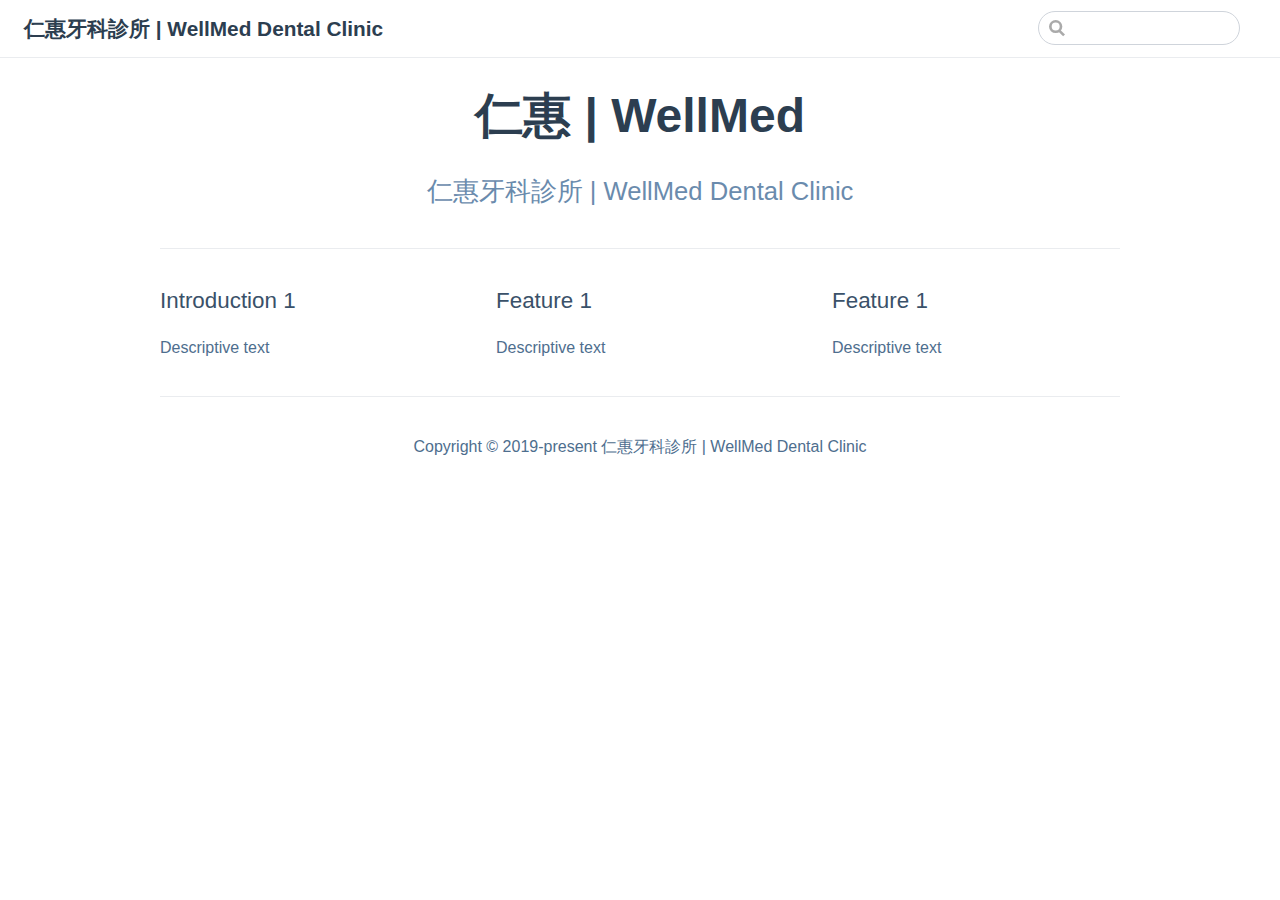
<file: index.html>
<!DOCTYPE html>
<html lang="en-US">
  <head>
    <meta charset="utf-8">
    <meta name="viewport" content="width=device-width,initial-scale=1">
    <title>仁惠牙科診所 | WellMed Dental Clinic</title>
    <meta name="generator" content="VuePress 1.4.1">
    
    <meta name="description" content="仁惠牙科診所 | WellMed Dental Clinic">
    <link rel="preload" href="/assets/css/0.styles.ab6715a8.css" as="style"><link rel="preload" href="/assets/js/app.40d5b0c8.js" as="script"><link rel="preload" href="/assets/js/2.83b3065e.js" as="script"><link rel="preload" href="/assets/js/5.880698b5.js" as="script"><link rel="prefetch" href="/assets/js/3.27bb579f.js"><link rel="prefetch" href="/assets/js/4.047b61ac.js"><link rel="prefetch" href="/assets/js/6.1189d8a4.js">
    <link rel="stylesheet" href="/assets/css/0.styles.ab6715a8.css">
  </head>
  <body>
    <div id="app" data-server-rendered="true"><div class="theme-container no-sidebar"><header class="navbar"><div class="sidebar-button"><svg xmlns="http://www.w3.org/2000/svg" aria-hidden="true" role="img" viewBox="0 0 448 512" class="icon"><path fill="currentColor" d="M436 124H12c-6.627 0-12-5.373-12-12V80c0-6.627 5.373-12 12-12h424c6.627 0 12 5.373 12 12v32c0 6.627-5.373 12-12 12zm0 160H12c-6.627 0-12-5.373-12-12v-32c0-6.627 5.373-12 12-12h424c6.627 0 12 5.373 12 12v32c0 6.627-5.373 12-12 12zm0 160H12c-6.627 0-12-5.373-12-12v-32c0-6.627 5.373-12 12-12h424c6.627 0 12 5.373 12 12v32c0 6.627-5.373 12-12 12z"></path></svg></div> <a href="/" class="home-link router-link-exact-active router-link-active"><!----> <span class="site-name">仁惠牙科診所 | WellMed Dental Clinic</span></a> <div class="links"><div class="search-box"><input aria-label="Search" autocomplete="off" spellcheck="false" value=""> <!----></div> <!----></div></header> <div class="sidebar-mask"></div> <aside class="sidebar"><!---->  <!----> </aside> <main aria-labelledby="main-title" class="home"><header class="hero"><!----> <h1 id="main-title">
      仁惠 | WellMed
    </h1> <p class="description">
      仁惠牙科診所 | WellMed Dental Clinic
    </p> <!----></header> <div class="features"><div class="feature"><h2>Introduction 1</h2> <p>Descriptive text</p></div><div class="feature"><h2>Feature 1</h2> <p>Descriptive text</p></div><div class="feature"><h2>Feature 1</h2> <p>Descriptive text</p></div></div> <div class="theme-default-content custom content__default"></div> <div class="footer">
    Copyright © 2019-present 仁惠牙科診所 | WellMed Dental Clinic
  </div></main></div><div class="global-ui"></div></div>
    <script src="/assets/js/app.40d5b0c8.js" defer></script><script src="/assets/js/2.83b3065e.js" defer></script><script src="/assets/js/5.880698b5.js" defer></script>
  </body>
</html>
</file>
<file: assets/css/0.styles.ab6715a8.css>
#nprogress{pointer-events:none}#nprogress .bar{background:#3eaf7c;position:fixed;z-index:1031;top:0;left:0;width:100%;height:2px}#nprogress .peg{display:block;position:absolute;right:0;width:100px;height:100%;box-shadow:0 0 10px #3eaf7c,0 0 5px #3eaf7c;opacity:1;transform:rotate(3deg) translateY(-4px)}#nprogress .spinner{display:block;position:fixed;z-index:1031;top:15px;right:15px}#nprogress .spinner-icon{width:18px;height:18px;box-sizing:border-box;border-color:#3eaf7c transparent transparent #3eaf7c;border-style:solid;border-width:2px;border-radius:50%;animation:nprogress-spinner .4s linear infinite}.nprogress-custom-parent{overflow:hidden;position:relative}.nprogress-custom-parent #nprogress .bar,.nprogress-custom-parent #nprogress .spinner{position:absolute}@keyframes nprogress-spinner{0%{transform:rotate(0deg)}to{transform:rotate(1turn)}}.icon.outbound{color:#aaa;display:inline-block;vertical-align:middle;position:relative;top:-1px}.home{padding:3.6rem 2rem 0;max-width:960px;margin:0 auto;display:block}.home .hero{text-align:center}.home .hero img{max-width:100%;max-height:280px;display:block;margin:3rem auto 1.5rem}.home .hero h1{font-size:3rem}.home .hero .action,.home .hero .description,.home .hero h1{margin:1.8rem auto}.home .hero .description{max-width:35rem;font-size:1.6rem;line-height:1.3;color:#6a8bad}.home .hero .action-button{display:inline-block;font-size:1.2rem;color:#fff;background-color:#3eaf7c;padding:.8rem 1.6rem;border-radius:4px;transition:background-color .1s ease;box-sizing:border-box;border-bottom:1px solid #389d70}.home .hero .action-button:hover{background-color:#4abf8a}.home .features{border-top:1px solid #eaecef;padding:1.2rem 0;margin-top:2.5rem;display:flex;flex-wrap:wrap;align-items:flex-start;align-content:stretch;justify-content:space-between}.home .feature{flex-grow:1;flex-basis:30%;max-width:30%}.home .feature h2{font-size:1.4rem;font-weight:500;border-bottom:none;padding-bottom:0;color:#3a5169}.home .feature p{color:#4e6e8e}.home .footer{padding:2.5rem;border-top:1px solid #eaecef;text-align:center;color:#4e6e8e}@media (max-width:719px){.home .features{flex-direction:column}.home .feature{max-width:100%;padding:0 2.5rem}}@media (max-width:419px){.home{padding-left:1.5rem;padding-right:1.5rem}.home .hero img{max-height:210px;margin:2rem auto 1.2rem}.home .hero h1{font-size:2rem}.home .hero .action,.home .hero .description,.home .hero h1{margin:1.2rem auto}.home .hero .description{font-size:1.2rem}.home .hero .action-button{font-size:1rem;padding:.6rem 1.2rem}.home .feature h2{font-size:1.25rem}}.search-box{display:inline-block;position:relative;margin-right:1rem}.search-box input{cursor:text;width:10rem;height:2rem;color:#4e6e8e;display:inline-block;border:1px solid #cfd4db;border-radius:2rem;font-size:.9rem;line-height:2rem;padding:0 .5rem 0 2rem;outline:none;transition:all .2s ease;background:#fff url(/assets/img/search.83621669.svg) .6rem .5rem no-repeat;background-size:1rem}.search-box input:focus{cursor:auto;border-color:#3eaf7c}.search-box .suggestions{background:#fff;width:20rem;position:absolute;top:2rem;border:1px solid #cfd4db;border-radius:6px;padding:.4rem;list-style-type:none}.search-box .suggestions.align-right{right:0}.search-box .suggestion{line-height:1.4;padding:.4rem .6rem;border-radius:4px;cursor:pointer}.search-box .suggestion a{white-space:normal;color:#5d82a6}.search-box .suggestion a .page-title{font-weight:600}.search-box .suggestion a .header{font-size:.9em;margin-left:.25em}.search-box .suggestion.focused{background-color:#f3f4f5}.search-box .suggestion.focused a{color:#3eaf7c}@media (max-width:959px){.search-box input{cursor:pointer;width:0;border-color:transparent;position:relative}.search-box input:focus{cursor:text;left:0;width:10rem}}@media (-ms-high-contrast:none){.search-box input{height:2rem}}@media (max-width:959px) and (min-width:719px){.search-box .suggestions{left:0}}@media (max-width:719px){.search-box{margin-right:0}.search-box input{left:1rem}.search-box .suggestions{right:0}}@media (max-width:419px){.search-box .suggestions{width:calc(100vw - 4rem)}.search-box input:focus{width:8rem}}.sidebar-button{cursor:pointer;display:none;width:1.25rem;height:1.25rem;position:absolute;padding:.6rem;top:.6rem;left:1rem}.sidebar-button .icon{display:block;width:1.25rem;height:1.25rem}@media (max-width:719px){.sidebar-button{display:block}}.dropdown-enter,.dropdown-leave-to{height:0!important}.dropdown-wrapper{cursor:pointer}.dropdown-wrapper .dropdown-title{display:block;font-size:.9rem;font-family:inherit;cursor:inherit;padding:inherit;line-height:1.4rem;background:transparent;border:none;font-weight:500;color:#2c3e50;pointer-events:none}.dropdown-wrapper .dropdown-title:hover{border-color:transparent}.dropdown-wrapper .dropdown-title .arrow{vertical-align:middle;margin-top:-1px;margin-left:.4rem}.dropdown-wrapper .nav-dropdown .dropdown-item{color:inherit;line-height:1.7rem}.dropdown-wrapper .nav-dropdown .dropdown-item h4{margin:.45rem 0 0;border-top:1px solid #eee;padding:.45rem 1.5rem 0 1.25rem}.dropdown-wrapper .nav-dropdown .dropdown-item .dropdown-subitem-wrapper{padding:0;list-style:none}.dropdown-wrapper .nav-dropdown .dropdown-item .dropdown-subitem-wrapper .dropdown-subitem{font-size:.9em}.dropdown-wrapper .nav-dropdown .dropdown-item a{display:block;line-height:1.7rem;position:relative;border-bottom:none;font-weight:400;margin-bottom:0;padding:0 1.5rem 0 1.25rem}.dropdown-wrapper .nav-dropdown .dropdown-item a.router-link-active,.dropdown-wrapper .nav-dropdown .dropdown-item a:hover{color:#3eaf7c}.dropdown-wrapper .nav-dropdown .dropdown-item a.router-link-active:after{content:"";width:0;height:0;border-left:5px solid #3eaf7c;border-top:3px solid transparent;border-bottom:3px solid transparent;position:absolute;top:calc(50% - 2px);left:9px}.dropdown-wrapper .nav-dropdown .dropdown-item:first-child h4{margin-top:0;padding-top:0;border-top:0}@media (max-width:719px){.dropdown-wrapper.open .dropdown-title{margin-bottom:.5rem}.dropdown-wrapper .dropdown-title{font-weight:600;font-size:inherit}.dropdown-wrapper .dropdown-title:hover{color:#3eaf7c}.dropdown-wrapper .nav-dropdown{transition:height .1s ease-out;overflow:hidden}.dropdown-wrapper .nav-dropdown .dropdown-item h4{border-top:0;margin-top:0;padding-top:0}.dropdown-wrapper .nav-dropdown .dropdown-item>a,.dropdown-wrapper .nav-dropdown .dropdown-item h4{font-size:15px;line-height:2rem}.dropdown-wrapper .nav-dropdown .dropdown-item .dropdown-subitem{font-size:14px;padding-left:1rem}}@media (min-width:719px){.dropdown-wrapper{height:1.8rem}.dropdown-wrapper.open .nav-dropdown,.dropdown-wrapper:hover .nav-dropdown{display:block!important}.dropdown-wrapper.open:blur{display:none}.dropdown-wrapper .dropdown-title .arrow{border-left:4px solid transparent;border-right:4px solid transparent;border-top:6px solid #ccc;border-bottom:0}.dropdown-wrapper .nav-dropdown{display:none;height:auto!important;box-sizing:border-box;max-height:calc(100vh - 2.7rem);overflow-y:auto;position:absolute;top:100%;right:0;background-color:#fff;padding:.6rem 0;border:1px solid;border-color:#ddd #ddd #ccc;text-align:left;border-radius:.25rem;white-space:nowrap;margin:0}}.nav-links{display:inline-block}.nav-links a{line-height:1.4rem;color:inherit}.nav-links a.router-link-active,.nav-links a:hover{color:#3eaf7c}.nav-links .nav-item{position:relative;display:inline-block;margin-left:1.5rem;line-height:2rem}.nav-links .nav-item:first-child{margin-left:0}.nav-links .repo-link{margin-left:1.5rem}@media (max-width:719px){.nav-links .nav-item,.nav-links .repo-link{margin-left:0}}@media (min-width:719px){.nav-links a.router-link-active,.nav-links a:hover{color:#2c3e50}.nav-item>a:not(.external).router-link-active,.nav-item>a:not(.external):hover{margin-bottom:-2px;border-bottom:2px solid #46bd87}}.navbar{padding:.7rem 1.5rem;line-height:2.2rem}.navbar a,.navbar img,.navbar span{display:inline-block}.navbar .logo{height:2.2rem;min-width:2.2rem;margin-right:.8rem;vertical-align:top}.navbar .site-name{font-size:1.3rem;font-weight:600;color:#2c3e50;position:relative}.navbar .links{padding-left:1.5rem;box-sizing:border-box;background-color:#fff;white-space:nowrap;font-size:.9rem;position:absolute;right:1.5rem;top:.7rem;display:flex}.navbar .links .search-box{flex:0 0 auto;vertical-align:top}@media (max-width:719px){.navbar{padding-left:4rem}.navbar .can-hide{display:none}.navbar .links{padding-left:1.5rem}.navbar .site-name{width:calc(100vw - 9.4rem);overflow:hidden;white-space:nowrap;text-overflow:ellipsis}}.page-edit{max-width:740px;margin:0 auto;padding:2rem 2.5rem}@media (max-width:959px){.page-edit{padding:2rem}}@media (max-width:419px){.page-edit{padding:1.5rem}}.page-edit{padding-top:1rem;padding-bottom:1rem;overflow:auto}.page-edit .edit-link{display:inline-block}.page-edit .edit-link a{color:#4e6e8e;margin-right:.25rem}.page-edit .last-updated{float:right;font-size:.9em}.page-edit .last-updated .prefix{font-weight:500;color:#4e6e8e}.page-edit .last-updated .time{font-weight:400;color:#aaa}@media (max-width:719px){.page-edit .edit-link{margin-bottom:.5rem}.page-edit .last-updated{font-size:.8em;float:none;text-align:left}}.page-nav{max-width:740px;margin:0 auto;padding:2rem 2.5rem}@media (max-width:959px){.page-nav{padding:2rem}}@media (max-width:419px){.page-nav{padding:1.5rem}}.page-nav{padding-top:1rem;padding-bottom:0}.page-nav .inner{min-height:2rem;margin-top:0;border-top:1px solid #eaecef;padding-top:1rem;overflow:auto}.page-nav .next{float:right}.page{padding-bottom:2rem;display:block}.sidebar-group .sidebar-group{padding-left:.5em}.sidebar-group:not(.collapsable) .sidebar-heading:not(.clickable){cursor:auto;color:inherit}.sidebar-group.is-sub-group{padding-left:0}.sidebar-group.is-sub-group>.sidebar-heading{font-size:.95em;line-height:1.4;font-weight:400;padding-left:2rem}.sidebar-group.is-sub-group>.sidebar-heading:not(.clickable){opacity:.5}.sidebar-group.is-sub-group>.sidebar-group-items{padding-left:1rem}.sidebar-group.is-sub-group>.sidebar-group-items>li>.sidebar-link{font-size:.95em;border-left:none}.sidebar-group.depth-2>.sidebar-heading{border-left:none}.sidebar-heading{color:#2c3e50;transition:color .15s ease;cursor:pointer;font-size:1.1em;font-weight:700;padding:.35rem 1.5rem .35rem 1.25rem;width:100%;box-sizing:border-box;margin:0;border-left:.25rem solid transparent}.sidebar-heading.open,.sidebar-heading:hover{color:inherit}.sidebar-heading .arrow{position:relative;top:-.12em;left:.5em}.sidebar-heading.clickable.active{font-weight:600;color:#3eaf7c;border-left-color:#3eaf7c}.sidebar-heading.clickable:hover{color:#3eaf7c}.sidebar-group-items{transition:height .1s ease-out;font-size:.95em;overflow:hidden}.sidebar .sidebar-sub-headers{padding-left:1rem;font-size:.95em}a.sidebar-link{font-size:1em;font-weight:400;display:inline-block;color:#2c3e50;border-left:.25rem solid transparent;padding:.35rem 1rem .35rem 1.25rem;line-height:1.4;width:100%;box-sizing:border-box}a.sidebar-link:hover{color:#3eaf7c}a.sidebar-link.active{font-weight:600;color:#3eaf7c;border-left-color:#3eaf7c}.sidebar-group a.sidebar-link{padding-left:2rem}.sidebar-sub-headers a.sidebar-link{padding-top:.25rem;padding-bottom:.25rem;border-left:none}.sidebar-sub-headers a.sidebar-link.active{font-weight:500}.sidebar ul{padding:0;margin:0;list-style-type:none}.sidebar a{display:inline-block}.sidebar .nav-links{display:none;border-bottom:1px solid #eaecef;padding:.5rem 0 .75rem}.sidebar .nav-links a{font-weight:600}.sidebar .nav-links .nav-item,.sidebar .nav-links .repo-link{display:block;line-height:1.25rem;font-size:1.1em;padding:.5rem 0 .5rem 1.5rem}.sidebar>.sidebar-links{padding:1.5rem 0}.sidebar>.sidebar-links>li>a.sidebar-link{font-size:1.1em;line-height:1.7;font-weight:700}.sidebar>.sidebar-links>li:not(:first-child){margin-top:.75rem}@media (max-width:719px){.sidebar .nav-links{display:block}.sidebar .nav-links .dropdown-wrapper .nav-dropdown .dropdown-item a.router-link-active:after{top:calc(1rem - 2px)}.sidebar>.sidebar-links{padding:1rem 0}}code[class*=language-],pre[class*=language-]{color:#ccc;background:none;font-family:Consolas,Monaco,Andale Mono,Ubuntu Mono,monospace;font-size:1em;text-align:left;white-space:pre;word-spacing:normal;word-break:normal;word-wrap:normal;line-height:1.5;-moz-tab-size:4;tab-size:4;-webkit-hyphens:none;-ms-hyphens:none;hyphens:none}pre[class*=language-]{padding:1em;margin:.5em 0;overflow:auto}:not(pre)>code[class*=language-],pre[class*=language-]{background:#2d2d2d}:not(pre)>code[class*=language-]{padding:.1em;border-radius:.3em;white-space:normal}.token.block-comment,.token.cdata,.token.comment,.token.doctype,.token.prolog{color:#999}.token.punctuation{color:#ccc}.token.attr-name,.token.deleted,.token.namespace,.token.tag{color:#e2777a}.token.function-name{color:#6196cc}.token.boolean,.token.function,.token.number{color:#f08d49}.token.class-name,.token.constant,.token.property,.token.symbol{color:#f8c555}.token.atrule,.token.builtin,.token.important,.token.keyword,.token.selector{color:#cc99cd}.token.attr-value,.token.char,.token.regex,.token.string,.token.variable{color:#7ec699}.token.entity,.token.operator,.token.url{color:#67cdcc}.token.bold,.token.important{font-weight:700}.token.italic{font-style:italic}.token.entity{cursor:help}.token.inserted{color:green}.theme-default-content code{color:#476582;padding:.25rem .5rem;margin:0;font-size:.85em;background-color:rgba(27,31,35,.05);border-radius:3px}.theme-default-content code .token.deleted{color:#ec5975}.theme-default-content code .token.inserted{color:#3eaf7c}.theme-default-content pre,.theme-default-content pre[class*=language-]{line-height:1.4;padding:1.25rem 1.5rem;margin:.85rem 0;background-color:#282c34;border-radius:6px;overflow:auto}.theme-default-content pre[class*=language-] code,.theme-default-content pre code{color:#fff;padding:0;background-color:transparent;border-radius:0}div[class*=language-]{position:relative;background-color:#282c34;border-radius:6px}div[class*=language-] .highlight-lines{-webkit-user-select:none;-ms-user-select:none;user-select:none;padding-top:1.3rem;position:absolute;top:0;left:0;width:100%;line-height:1.4}div[class*=language-] .highlight-lines .highlighted{background-color:rgba(0,0,0,.66)}div[class*=language-] pre,div[class*=language-] pre[class*=language-]{background:transparent;position:relative;z-index:1}div[class*=language-]:before{position:absolute;z-index:3;top:.8em;right:1em;font-size:.75rem;color:hsla(0,0%,100%,.4)}div[class*=language-]:not(.line-numbers-mode) .line-numbers-wrapper{display:none}div[class*=language-].line-numbers-mode .highlight-lines .highlighted{position:relative}div[class*=language-].line-numbers-mode .highlight-lines .highlighted:before{content:" ";position:absolute;z-index:3;left:0;top:0;display:block;width:3.5rem;height:100%;background-color:rgba(0,0,0,.66)}div[class*=language-].line-numbers-mode pre{padding-left:4.5rem;vertical-align:middle}div[class*=language-].line-numbers-mode .line-numbers-wrapper{position:absolute;top:0;width:3.5rem;text-align:center;color:hsla(0,0%,100%,.3);padding:1.25rem 0;line-height:1.4}div[class*=language-].line-numbers-mode .line-numbers-wrapper br{-webkit-user-select:none;-ms-user-select:none;user-select:none}div[class*=language-].line-numbers-mode .line-numbers-wrapper .line-number{position:relative;z-index:4;-webkit-user-select:none;-ms-user-select:none;user-select:none;font-size:.85em}div[class*=language-].line-numbers-mode:after{content:"";position:absolute;z-index:2;top:0;left:0;width:3.5rem;height:100%;border-radius:6px 0 0 6px;border-right:1px solid rgba(0,0,0,.66);background-color:#282c34}div[class~=language-js]:before{content:"js"}div[class~=language-ts]:before{content:"ts"}div[class~=language-html]:before{content:"html"}div[class~=language-md]:before{content:"md"}div[class~=language-vue]:before{content:"vue"}div[class~=language-css]:before{content:"css"}div[class~=language-sass]:before{content:"sass"}div[class~=language-scss]:before{content:"scss"}div[class~=language-less]:before{content:"less"}div[class~=language-stylus]:before{content:"stylus"}div[class~=language-go]:before{content:"go"}div[class~=language-java]:before{content:"java"}div[class~=language-c]:before{content:"c"}div[class~=language-sh]:before{content:"sh"}div[class~=language-yaml]:before{content:"yaml"}div[class~=language-py]:before{content:"py"}div[class~=language-docker]:before{content:"docker"}div[class~=language-dockerfile]:before{content:"dockerfile"}div[class~=language-makefile]:before{content:"makefile"}div[class~=language-javascript]:before{content:"js"}div[class~=language-typescript]:before{content:"ts"}div[class~=language-markup]:before{content:"html"}div[class~=language-markdown]:before{content:"md"}div[class~=language-json]:before{content:"json"}div[class~=language-ruby]:before{content:"rb"}div[class~=language-python]:before{content:"py"}div[class~=language-bash]:before{content:"sh"}div[class~=language-php]:before{content:"php"}.custom-block .custom-block-title{font-weight:600;margin-bottom:-.4rem}.custom-block.danger,.custom-block.tip,.custom-block.warning{padding:.1rem 1.5rem;border-left-width:.5rem;border-left-style:solid;margin:1rem 0}.custom-block.tip{background-color:#f3f5f7;border-color:#42b983}.custom-block.warning{background-color:rgba(255,229,100,.3);border-color:#e7c000;color:#6b5900}.custom-block.warning .custom-block-title{color:#b29400}.custom-block.warning a{color:#2c3e50}.custom-block.danger{background-color:#ffe6e6;border-color:#c00;color:#4d0000}.custom-block.danger .custom-block-title{color:#900}.custom-block.danger a{color:#2c3e50}.custom-block.details{display:block;position:relative;border-radius:2px;margin:1.6em 0;padding:1.6em;background-color:#eee}.custom-block.details h4{margin-top:0}.custom-block.details figure:last-child,.custom-block.details p:last-child{margin-bottom:0;padding-bottom:0}.custom-block.details summary{outline:none;cursor:pointer}.arrow{display:inline-block;width:0;height:0}.arrow.up{border-bottom:6px solid #ccc}.arrow.down,.arrow.up{border-left:4px solid transparent;border-right:4px solid transparent}.arrow.down{border-top:6px solid #ccc}.arrow.right{border-left:6px solid #ccc}.arrow.left,.arrow.right{border-top:4px solid transparent;border-bottom:4px solid transparent}.arrow.left{border-right:6px solid #ccc}.theme-default-content:not(.custom){max-width:740px;margin:0 auto;padding:2rem 2.5rem}@media (max-width:959px){.theme-default-content:not(.custom){padding:2rem}}@media (max-width:419px){.theme-default-content:not(.custom){padding:1.5rem}}.table-of-contents .badge{vertical-align:middle}body,html{padding:0;margin:0;background-color:#fff}body{font-family:-apple-system,BlinkMacSystemFont,Segoe UI,Roboto,Oxygen,Ubuntu,Cantarell,Fira Sans,Droid Sans,Helvetica Neue,sans-serif;-webkit-font-smoothing:antialiased;-moz-osx-font-smoothing:grayscale;font-size:16px;color:#2c3e50}.page{padding-left:20rem}.navbar{z-index:20;right:0;height:3.6rem;background-color:#fff;box-sizing:border-box;border-bottom:1px solid #eaecef}.navbar,.sidebar-mask{position:fixed;top:0;left:0}.sidebar-mask{z-index:9;width:100vw;height:100vh;display:none}.sidebar{font-size:16px;background-color:#fff;width:20rem;position:fixed;z-index:10;margin:0;top:3.6rem;left:0;bottom:0;box-sizing:border-box;border-right:1px solid #eaecef;overflow-y:auto}.theme-default-content:not(.custom)>:first-child{margin-top:3.6rem}.theme-default-content:not(.custom) a:hover{text-decoration:underline}.theme-default-content:not(.custom) p.demo{padding:1rem 1.5rem;border:1px solid #ddd;border-radius:4px}.theme-default-content:not(.custom) img{max-width:100%}.theme-default-content.custom{padding:0;margin:0}.theme-default-content.custom img{max-width:100%}a{font-weight:500;text-decoration:none}a,p a code{color:#3eaf7c}p a code{font-weight:400}kbd{background:#eee;border:.15rem solid #ddd;border-bottom:.25rem solid #ddd;border-radius:.15rem;padding:0 .15em}blockquote{font-size:1rem;color:#999;border-left:.2rem solid #dfe2e5;margin:1rem 0;padding:.25rem 0 .25rem 1rem}blockquote>p{margin:0}ol,ul{padding-left:1.2em}strong{font-weight:600}h1,h2,h3,h4,h5,h6{font-weight:600;line-height:1.25}.theme-default-content:not(.custom)>h1,.theme-default-content:not(.custom)>h2,.theme-default-content:not(.custom)>h3,.theme-default-content:not(.custom)>h4,.theme-default-content:not(.custom)>h5,.theme-default-content:not(.custom)>h6{margin-top:-3.1rem;padding-top:4.6rem;margin-bottom:0}.theme-default-content:not(.custom)>h1:first-child,.theme-default-content:not(.custom)>h2:first-child,.theme-default-content:not(.custom)>h3:first-child,.theme-default-content:not(.custom)>h4:first-child,.theme-default-content:not(.custom)>h5:first-child,.theme-default-content:not(.custom)>h6:first-child{margin-top:-1.5rem;margin-bottom:1rem}.theme-default-content:not(.custom)>h1:first-child+.custom-block,.theme-default-content:not(.custom)>h1:first-child+p,.theme-default-content:not(.custom)>h1:first-child+pre,.theme-default-content:not(.custom)>h2:first-child+.custom-block,.theme-default-content:not(.custom)>h2:first-child+p,.theme-default-content:not(.custom)>h2:first-child+pre,.theme-default-content:not(.custom)>h3:first-child+.custom-block,.theme-default-content:not(.custom)>h3:first-child+p,.theme-default-content:not(.custom)>h3:first-child+pre,.theme-default-content:not(.custom)>h4:first-child+.custom-block,.theme-default-content:not(.custom)>h4:first-child+p,.theme-default-content:not(.custom)>h4:first-child+pre,.theme-default-content:not(.custom)>h5:first-child+.custom-block,.theme-default-content:not(.custom)>h5:first-child+p,.theme-default-content:not(.custom)>h5:first-child+pre,.theme-default-content:not(.custom)>h6:first-child+.custom-block,.theme-default-content:not(.custom)>h6:first-child+p,.theme-default-content:not(.custom)>h6:first-child+pre{margin-top:2rem}h1:hover .header-anchor,h2:hover .header-anchor,h3:hover .header-anchor,h4:hover .header-anchor,h5:hover .header-anchor,h6:hover .header-anchor{opacity:1}h1{font-size:2.2rem}h2{font-size:1.65rem;padding-bottom:.3rem;border-bottom:1px solid #eaecef}h3{font-size:1.35rem}a.header-anchor{font-size:.85em;float:left;margin-left:-.87em;padding-right:.23em;margin-top:.125em;opacity:0}a.header-anchor:hover{text-decoration:none}.line-number,code,kbd{font-family:source-code-pro,Menlo,Monaco,Consolas,Courier New,monospace}ol,p,ul{line-height:1.7}hr{border:0;border-top:1px solid #eaecef}table{border-collapse:collapse;margin:1rem 0;display:block;overflow-x:auto}tr{border-top:1px solid #dfe2e5}tr:nth-child(2n){background-color:#f6f8fa}td,th{border:1px solid #dfe2e5;padding:.6em 1em}.theme-container.sidebar-open .sidebar-mask{display:block}.theme-container.no-navbar .theme-default-content:not(.custom)>h1,.theme-container.no-navbar h2,.theme-container.no-navbar h3,.theme-container.no-navbar h4,.theme-container.no-navbar h5,.theme-container.no-navbar h6{margin-top:1.5rem;padding-top:0}.theme-container.no-navbar .sidebar{top:0}@media (min-width:720px){.theme-container.no-sidebar .sidebar{display:none}.theme-container.no-sidebar .page{padding-left:0}}@media (max-width:959px){.sidebar{font-size:15px;width:16.4rem}.page{padding-left:16.4rem}}@media (max-width:719px){.sidebar{top:0;padding-top:3.6rem;transform:translateX(-100%);transition:transform .2s ease}.page{padding-left:0}.theme-container.sidebar-open .sidebar{transform:translateX(0)}.theme-container.no-navbar .sidebar{padding-top:0}}@media (max-width:419px){h1{font-size:1.9rem}.theme-default-content div[class*=language-]{margin:.85rem -1.5rem;border-radius:0}}.badge[data-v-578eda0f]{display:inline-block;font-size:14px;height:18px;line-height:18px;border-radius:3px;padding:0 6px;color:#fff}.badge.green[data-v-578eda0f],.badge.tip[data-v-578eda0f],.badge[data-v-578eda0f]{background-color:#42b983}.badge.error[data-v-578eda0f]{background-color:#da5961}.badge.warn[data-v-578eda0f],.badge.warning[data-v-578eda0f],.badge.yellow[data-v-578eda0f]{background-color:#e7c000}.badge+.badge[data-v-578eda0f]{margin-left:5px}
</file>
